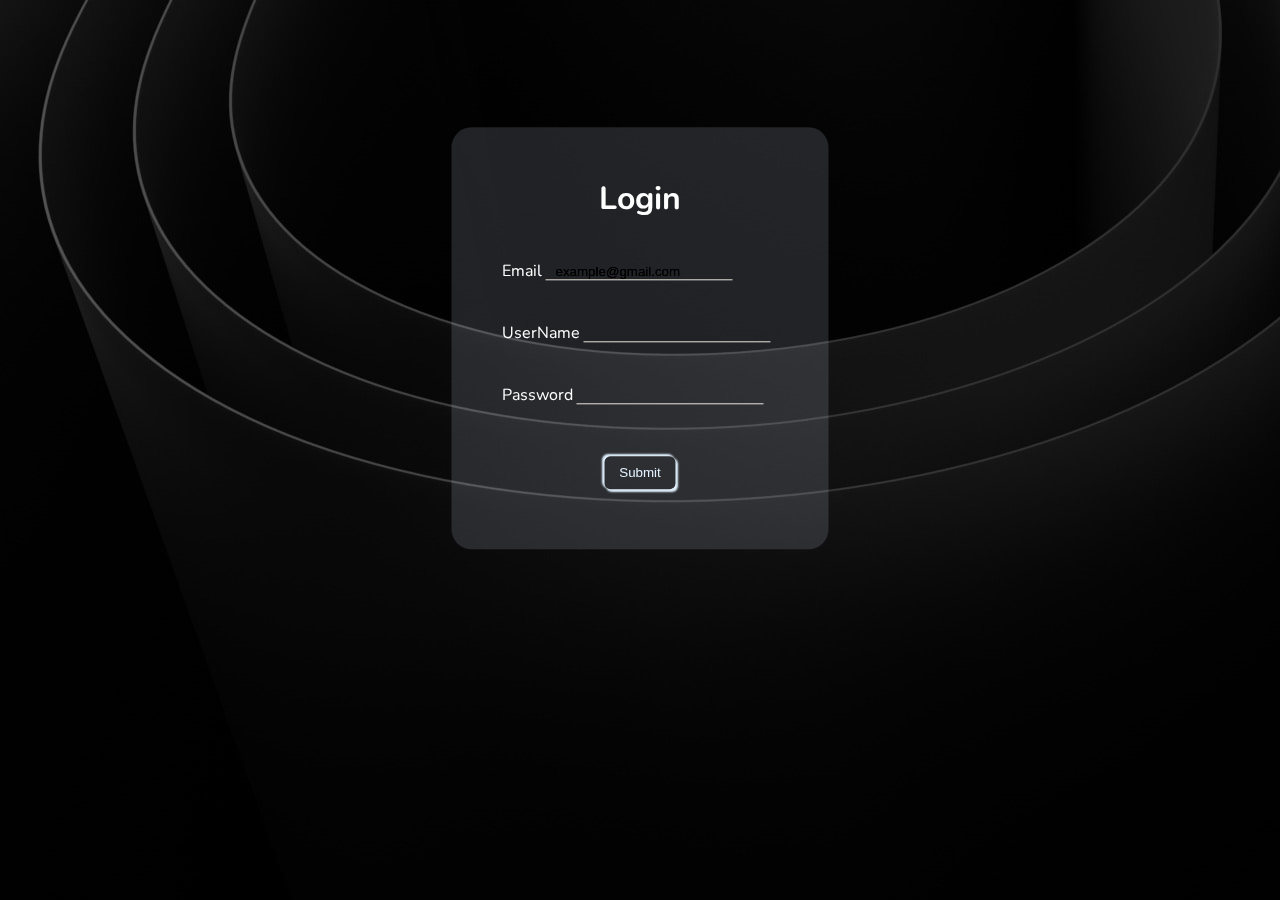
<file: index.html>
<!doctype html>
<html lang="en">
  <head>
    <meta charset="utf-8">
    <meta name="viewport" content="width=device-width, initial-scale=1">
    <title>LOgin Page</title>
    <link href="https://cdn.jsdelivr.net/npm/bootstrap@5.3.2/dist/css/bootstrap.min.css" rel="stylesheet" integrity="sha384-T3c6CoIi6uLrA9TneNEoa7RxnatzjcDSCmG1MXxSR1GAsXEV/Dwwykc2MPK8M2HN" crossorigin="anonymous">
    <!-- <link rel="stylesheet" href="./bootstrap/css/bootstrap.min.css"> -->
    <link rel="stylesheet" href="./style/style.css">
  </head>
  <body>
    
    <div class="login" id="login">
    <!--Login-->
    <h1 class="login-head">Login</h1>
    <!--EMAIL-->
    <div class="login-email" >
            <label for="login-user-nam" class="email">Email</label>
            <input type="email" class="login-email-input ms-5" id="login-email" placeholder="example@gmail.com"  onkeyup="validate()">
            <span class="error d-block" style="color: aqua;"></span>
        </div>

        <!--Username-->
        <div class="login-username">
            <label for="login-user-name" class="email">UserName</label>
            <input type="text" class="login-uname-input ms-3" id="login-user-name"  onkeyup="validateName()">
            <span class="error-name d-block" style="color: aqua;"></span>
        </div>
    <!--Password-->
    <div class="login-password">
            <label for="login-pwd" class="password">Password</label>
            <input type="password" class="login-password-input ms-4" id="login-pwd">
        </div>
    <!--Submit-->
    <div class="login-submit">
           <a href="#" type='submit'> <button class="login-btn disabled"  onclick = 'reset()'>Submit</button></a>
        </div>


    </div> 
  

    <!-- <script src="./main.js"></script> -->

    <script>
// index.js (login page)
let input = document.querySelector(".login-email-input");
      let error = document.querySelector(".error");
      let button = document.querySelector('.login-btn');
      let error_name = document.querySelector('.error-name');
      let login_user_name = document.getElementById('login-user-name')

      function validate() {
        const emailPattern =
          /^[a-zA-Z0-9._%+-]+@gmail+\.[a-zA-Z]{3}$/;

        if (!emailPattern.test(input.value)) {
          error.innerHTML = "Please Enter a valid email address";
         
          return false;
        }
        error.innerHTML = "";
        input.style.borderColor = "wheat";
        return true;


       
      }

      function validateName(){
        const namePattern = /^[a-zA-Z]{4,15}$/;
        if(!namePattern.test(login_user_name.value)){
          error_name.innerHTML = 'Name must contain atleast 5 characteristics'
          return false;
        }

        error_name.innerHTML = '';
        login_user_name.borderColor = 'wheat';
        return true
      }

      
function reset() {
  event.preventDefault();
  var login_user_name = document.getElementById('login-user-name').value;
  var login_email = document.getElementById('login-email').value;
  var login_pwd = document.getElementById('login-pwd').value

  const isValid = validate();
  if (!isValid) {
    return;
  }

  const isValidname = validateName();
  if(!isValidname){
    return
  }
  // Store the username in localStorage
  let userKey = `${login_email}`
  const userDataArray = JSON.parse(localStorage.getItem(userKey)) || [];
  userDataArray.push({
     email: login_email,
     username: login_user_name,
  
 });

 


  window.location.href = './home.html'  + '?login_user_name=' + encodeURIComponent(login_user_name) + '&login_email=' + encodeURIComponent(login_email) 

  
  login_email= '';
  login_user_name = '';
  login_pwd = ''; 

 
}


   
 </script>
<script>
    
      
       
       
    </script>
    <script src="https://cdn.jsdelivr.net/npm/bootstrap@5.3.2/dist/js/bootstrap.bundle.min.js" integrity="sha384-C6RzsynM9kWDrMNeT87bh95OGNyZPhcTNXj1NW7RuBCsyN/o0jlpcV8Qyq46cDfL" crossorigin="anonymous"></script>
    <!-- <script src="./bootstrap/js/bootstrap.min.js"></script> -->
  </body>
</html>
</file>
<file: style/style.css>
@import url("https://fonts.googleapis.com/css2?family=Nunito:wght@400;600;700&display=swap");

:root {
    --header-height: 3rem;
    --nav-width: 68px;
    --first-color: #4723D9;
    --first-color-light: #AFA5D9;
    --white-color: #F7F6FB;
    --body-font: 'Nunito', sans-serif;
    --normal-font-size: 1rem;
    --z-fixed: 100
}

*,
::before,
::after {
    box-sizing: border-box
}

body {
    width : 100%;
    overflow: hidden;
    position: relative;
    /* margin: var(--header-height) 0 0 0; */
    /* padding: 0 1rem; */
    font-family: var(--body-font);
    font-size: var(--normal-font-size);
    transition: .5s;
    margin: calc(var(--header-height) + 1rem) 0 0 0;
    padding-left: calc(var(--nav-width) + 0rem)
}

a {
    text-decoration: none
}

.header {
    width: 100%;
    height: var(--header-height);
    position: fixed;
    top: 0;
    left: 0;
    display: flex;
    align-items: center;
    justify-content: space-between;
    /* padding: 0 1rem; */
    background-color: var(--white-color);
    z-index: var(--z-fixed);
    transition: .5s;
    height: calc(var(--header-height) + 1rem);
    padding: 0 2rem 0 calc(var(--nav-width) + 2rem)
}

.header_toggle {
    color: var(--first-color);
    font-size: 1.5rem;
    cursor: pointer
}

.header_img {
    width: 35px;
    height: 35px;
    display: flex;
    justify-content: center;
    border-radius: 50%;
    overflow: hidden
}

.header_img img {
    width: 40px
}

.l-navbar {
    position: fixed;
    top: 0;
    /* left: -30%; */
    width: var(--nav-width);
    height: 100vh;
    background-color:rgb(103 98 123);
    /* padding: .5rem 1rem 0 0; */
    transition: .5s;
    z-index: var(--z-fixed);
    left: 0;
        padding: 1rem 1rem 0 0
}

.nav {
    height: 100%;
    display: flex;
    flex-direction: column;
    justify-content: space-between;
    overflow: hidden
}

.nav_logo,
.nav_link {
    display: grid;
    grid-template-columns: max-content max-content;
    align-items: center;
    column-gap: 1rem;
    padding: .5rem 0 .5rem 1.5rem
}

.nav_logo {
    margin-bottom: 2rem
}

.nav_logo-icon {
    font-size: 1.25rem;
    color: var(--white-color)
}

.nav_logo-name {
    color: var(--white-color);
    font-weight: 700
}

.nav_link {
    position: relative;
    color: var(--first-color-light);
    margin-bottom: 1.5rem;
    transition: .3s
}

.nav_link:hover {
    color: var(--white-color)
}

.nav_icon {
    font-size: 1.25rem
}

.show {
    left: 0;
    width: calc(var(--nav-width) + 156px)
}

.body-pd {
    /* padding-left: calc(var(--nav-width) + 0rem); */
    padding-left: calc(var(--nav-width) + 155px)
}

.active {
    color: var(--white-color)
}

.active::before {
    content: '';
    position: absolute;
    left: 0;
    width: 2px;
    height: 32px;
    background-color: var(--white-color)
}

.height-100 {
    height: 100vh
}

@media screen and (min-width: 768px) {
    body {
        margin: calc(var(--header-height) + 1rem) 0 0 0;
        padding-left: calc(var(--nav-width) + 0rem)
    }

    .header {
        height: calc(var(--header-height) + 1rem);
        padding: 0 2rem 0 calc(var(--nav-width) + 2rem)
    }

    /* .header_img {
        width: 40px;
        height: 40px
    }

    .header_img img {
        width: 45px
    } */

    .l-navbar {
        left: 0;
        padding: 1rem 1rem 0 0
    }

    .show {
        width: calc(var(--nav-width) + 156px)
    }

    .body-pd {
        padding-left: calc(var(--nav-width) + 155px)
    }
}




*{
    margin: 0;
    padding: 0;

}
body{
     
    background-image: url('../assests/bg-image.jpg');
  mix-blend-mode: hard-light;
    overflow-y: hidden;
}

.login{
    position:absolute;
    /* transform: translate(143%, 36%); */
    top: 50%;
    left: 50%; 
     transform: translate(-50%, 15%);
    padding: 50px;
    border-radius: 20px;
    color: white;
    display: block;
    background-color: #8f9092
}



.login-head{
    margin:  0 0px 40px 0;
    text-align: center;
    font-size: xx-large;
}

.login-username-input, .login-email-input, .login-password-input, .login-uname-input{
    border: none;
    outline: none;
    background:transparent;
    border-bottom: 1px solid #f4f1ed;
    color: white;
    padding-left: 10px;
    
}

.login-email, .login-username, .login-password{
    margin-bottom: 40px;
}

.login-btn{
    padding: 9px 15px;
    border-radius: 6px;
    background-color: transparent;
    /* color: #14f5f5; */
    color: aliceblue;
    border: none;
    margin-bottom: 10px;
    box-shadow: 2px 2px 2px 0px, -2px -2px 2px 0px;
    margin-top: 10px;
    cursor: pointer;
}

.login-submit{
    text-align: center;
}


/* Dashboard */

.dashboard{
    margin: 5% 0 5% 0;
    background-color: black;
    display: flex;
    width: 100%;
    height: 83vh;
    border-radius: 3rem;

}
.dashboard-container{
       
        display: flex;
        flex-direction: column;
        justify-content: space-between;
     
        margin-left: 2rem;
        
}

.dashboard-container ul{
    list-style-type: none;
}
.user_name ul li:first-child{
    font-size: 50px;
    color: white;
}
.menu a, .sign_out a {
    text-decoration: none;
    color: white;
}
ul{
    padding-left: 0;
}

.u-name, li{
    font-family: cursive;
}
.u-name:hover{
    color: #39f0f1!important;
    font-size: x-large !important;
}
.user_name{
    margin-top: 1.5rem;
    color: #39f0f1;
    font-weight: 600;
    font-family: auto;
}

/* RIGHT SIDE DASHBOARD */

.limited-text {
    white-space: nowrap;
    overflow: hidden;
    text-overflow: ellipsis;
  }

  .cover{
    background-color: #0b0e0f;
    border-radius: 0 3rem 3rem 0;
    padding-left: 5rem;
  }
.right-dashboard{
      /* border-left: 1px solid white; */
      height: 100vh;
      
     
  
}


@media (min-width: 768px){
    .col-md-4 {
        flex: 0 0 auto;
        width: 21.333333%;
    }
}

.createNote {
    width: 3rem;
    height: 3rem;
    padding:6px 9px;

    
    margin: 8px;
    background-color: rgb(0 0 0);
    /* box-shadow: #4ac3c8c4 1px 1px 5px; */
    border-radius: 9px;
}

.btn btn-secondary{
    background-color:  #000000
}
.dropdown-menu{
    background-color: #000000;
    color: white;
    inset: 16px auto auto 0px;
}


.notes{
        
    display: flex;
    flex-wrap: wrap;
    /* align-content: center; */
    height: 90%;
    margin-top: 4rem;
    overflow-y: scroll;
    padding-top: 1rem;
}
.notes::-webkit-scrollbar { width: 0 !important }
.notes div{
   
}
.title {
    display: flex;
    font-weight: 800;
}

.options {
    display: flex;
    justify-content: space-between;
}

.com-btn {
    background-color: rgb(134 90 23);
    color: white;
    padding: 2px 11px;
}
p#com-btn:hover{
    color: white;
}
.com-btn:hover{
    background-color:rgb(134 90 23) ;
}
.btn{
    background-color:rgb(134 90 23) ;
}
.singleNote{
    touch-action: none;
    transition: all 0.2s ease 0s;
    width: 15rem;
    height: 18rem;
    padding: 3px;
    margin: 12px;
    background-color: #8e8f92;;
    /* box-shadow: #4ac3c8c4 1px 1px 5px 1px; */
    border-radius: 14px;
    display: flex;
    flex-direction: column;
    justify-content: space-between;

}
p#com-btn {
    padding: 4px 18px;
}
.complete {
    padding: 12px;
}
.singleNote:hover{
 
    border-radius: 16px;
    box-shadow: rgba(0, 32, 37, 0.24) 0px 8px 40px -24px;
    cursor: pointer;
    display: flex;
    flex-direction: column;
    max-height: 452px;
    max-width: 296px;
    overflow: hidden;
    text-align: left;
    
    transform: scale(1.02);
}
.title{
    
    font-size: x-large;
}
.date{
    font-weight: 300;

}
.desc{
    padding-top: 1rem;
    
}
.category{
    vertical-align: text-bottom;
 
}
.fa-solid{
    cursor: pointer;
}

.fa-solid:hover{
    font-size: 25px !important;
    color: rgb(52, 195, 211);
}
input{
    margin-right: 8px;
}
.options{
    padding-bottom: 12px;
}

 /* @media screen and (max-width: 576px) {
    .notes{
        justify-content: center;
    }
    
 }

 @media screen and (max-width: 835px) {
    .notes{
        justify-content: center;
    }
    
 } */

 @media screen and (max-width: 1091px) {
    .notes{
        justify-content: center;
    }
    
 }

 a span{
    font-family: cursive;
    
 }

 element.style {
}
.nav_logo {
    margin-bottom: 2rem;
}
.nav_logo, .nav_link {
    display: grid;
    grid-template-columns: max-content max-content;
    align-items: center;
    column-gap: 1rem;
    padding: 0.5rem 0 0.5rem 1.5rem;
}
.nav_list i:hover{
    color: rgb(231 151 30) !important;
    font-size: 25px;
}

.nav_list span:hover{
    color: rgb(231 151 30) !important;
    font-size: larger;
}
</file>
